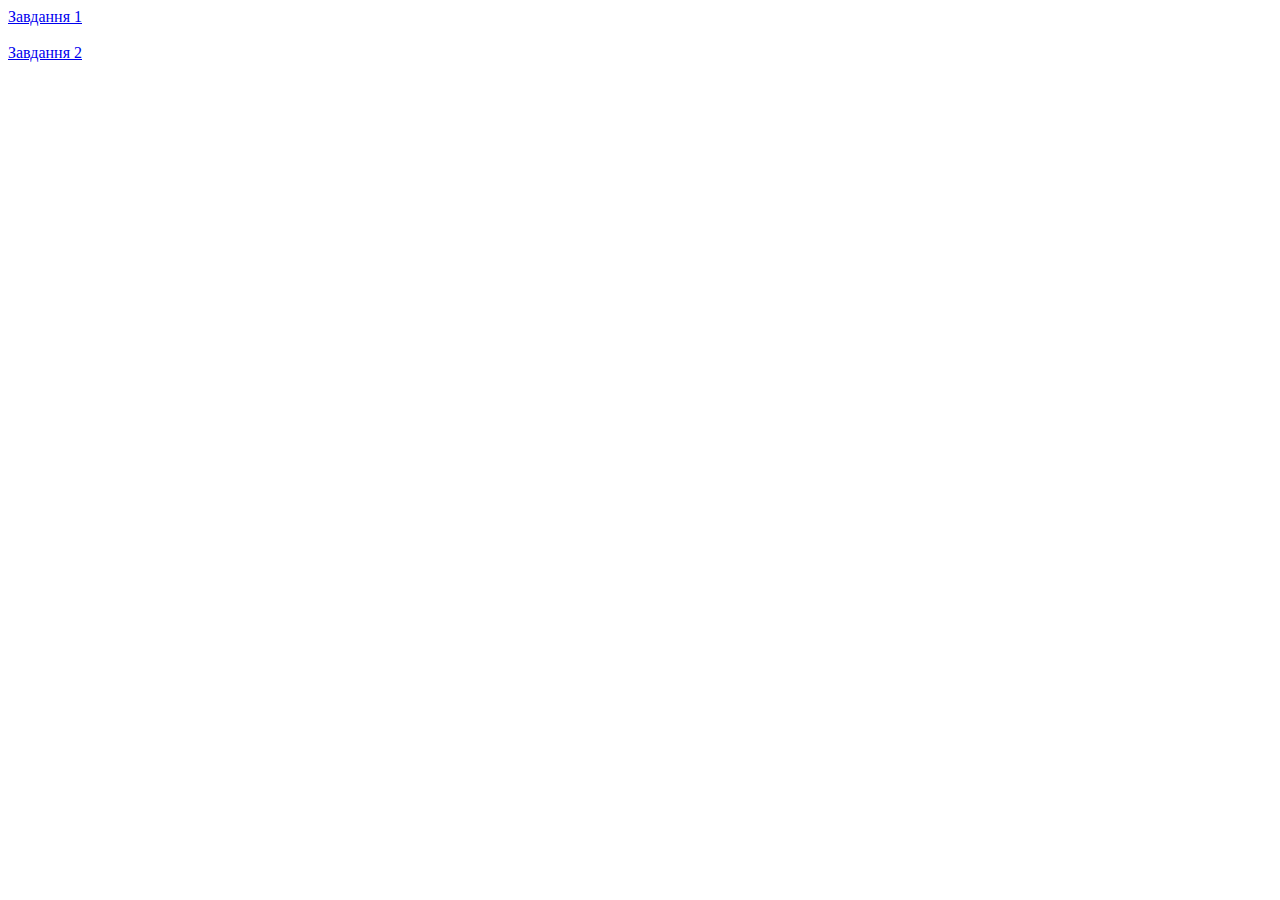
<file: lr5/index.html>
<!DOCTYPE html>
<html lang="en">
<head>
    <meta charset="UTF-8">
    <meta name="viewport" content="width=device-width, initial-scale=1.0">
    <title>Document</title>
</head>
<body>
    <a href="1/index.html">Завдання 1</a><br><br>
    <a href="2/index.html">Завдання 2</a>
</body>
</html>
</file>
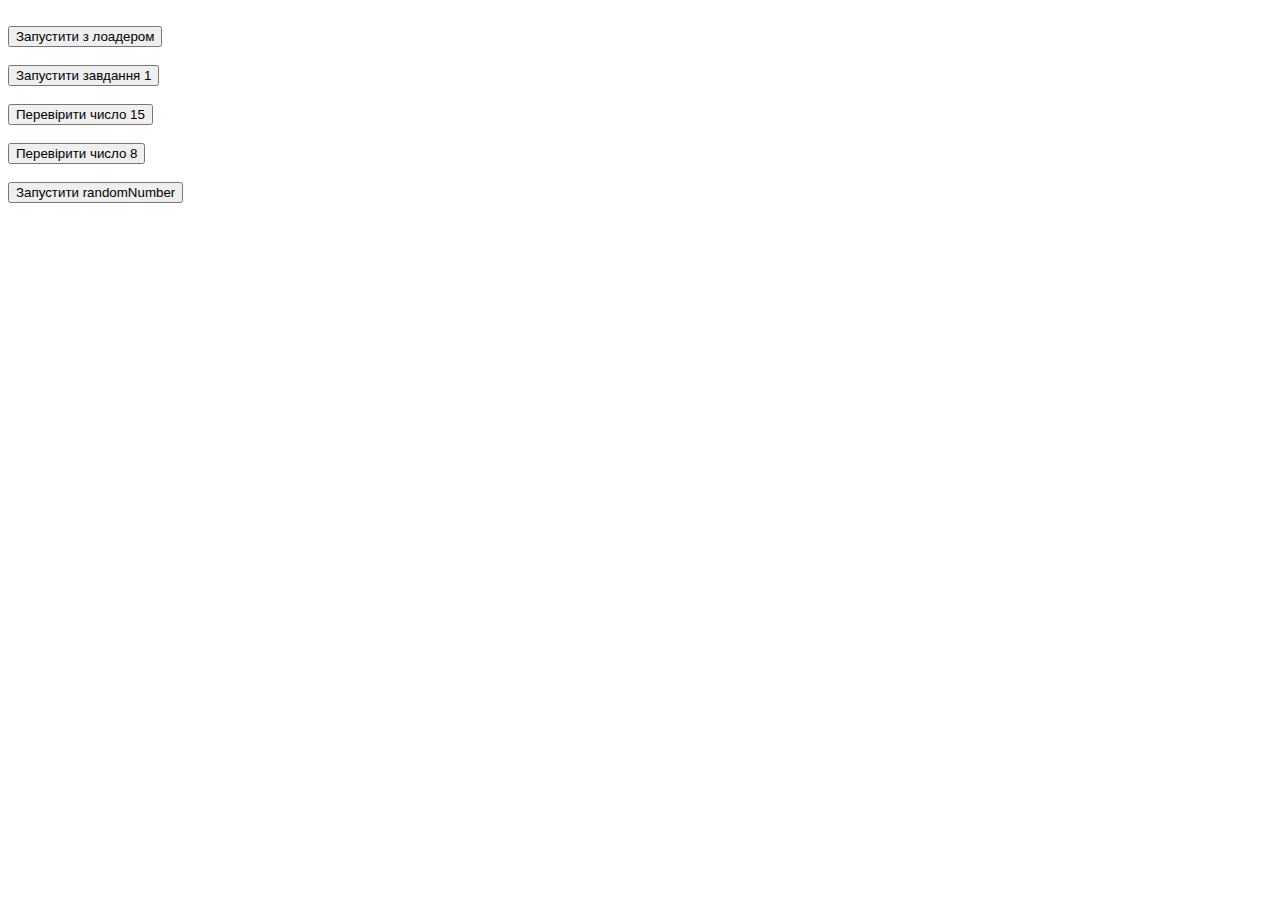
<file: lr6/index.html>
<!DOCTYPE html>
<html lang="en">
<head>
    <meta charset="UTF-8">
    <meta name="viewport" content="width=device-width, initial-scale=1.0">
    <title>Document</title>
</head>
<body>
    <div id="loader" style="display: none;">Завантаження...</div>
    <div id="result"></div><br>
    <button onclick="runWithLoader()">Запустити з лоадером</button><br><br>
    <button onclick="task1()">Запустити завдання 1</button><br><br>
    <button onclick="handleCheckNumber(15)">Перевірити число 15</button><br><br>
    <button onclick="handleCheckNumber(8)">Перевірити число 8</button><br><br>
    <button onclick="runRandomNumber()">Запустити randomNumber</button>
    <script src="script.js"></script>
</body>
</html>
</file>
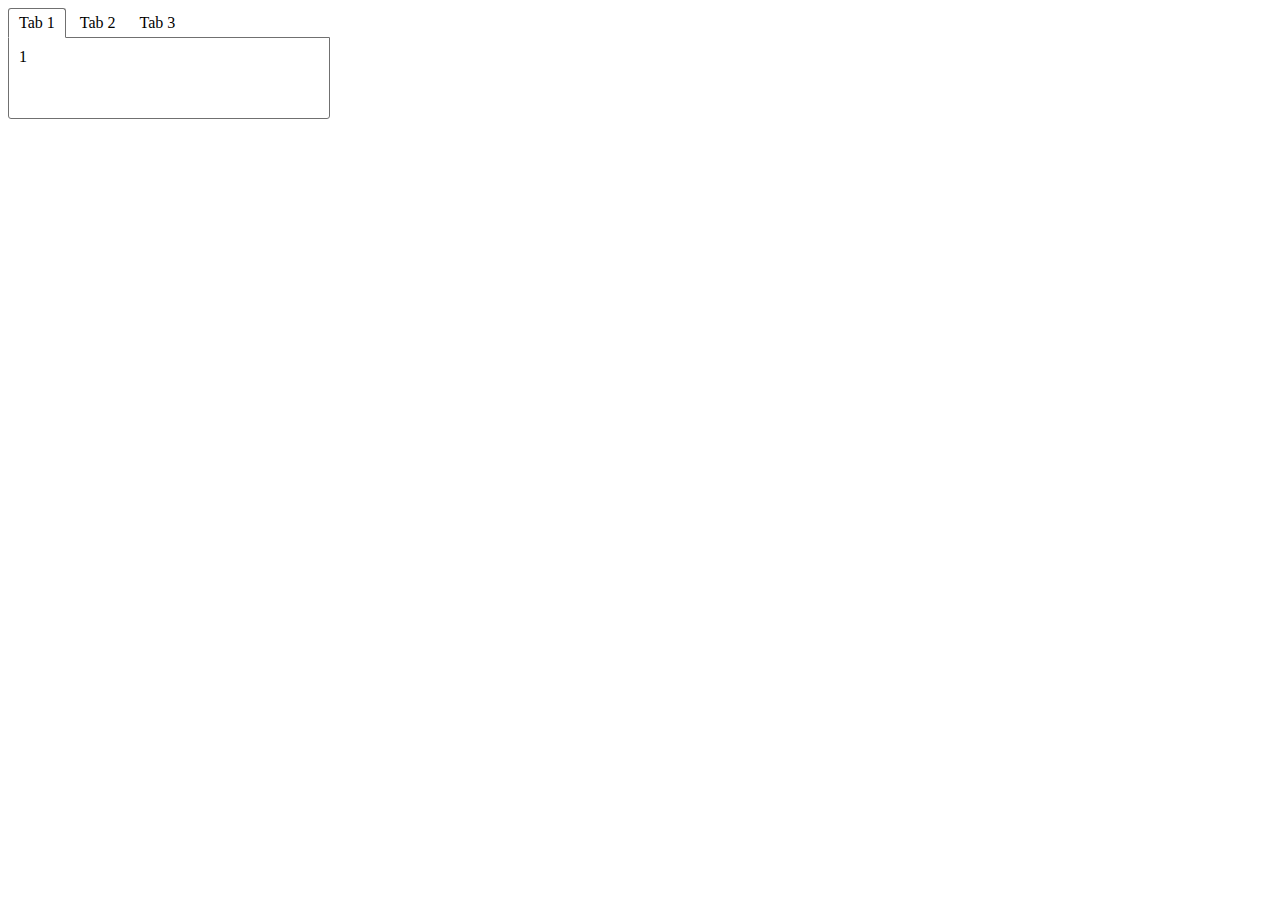
<file: lr5/1/index.html>
<!DOCTYPE html>
<html lang="en">
<head>
    <meta charset="UTF-8">
    <meta name="viewport" content="width=device-width, initial-scale=1.0">
    <link rel="stylesheet" href="style.css">
    <title>Document</title>
</head>
<body>
    <div id="tabs">
        <div class="tab whiteborder">Tab 1</div>
        <div class="tab">Tab 2</div>
        <div class="tab">Tab 3</div>
        <div class="tabContent">1</div>
        <div class="tabContent">2</div>
        <div class="tabContent">3</div>
    </div>
    <script src="script.js"></script>
</body>
</html>
</file>
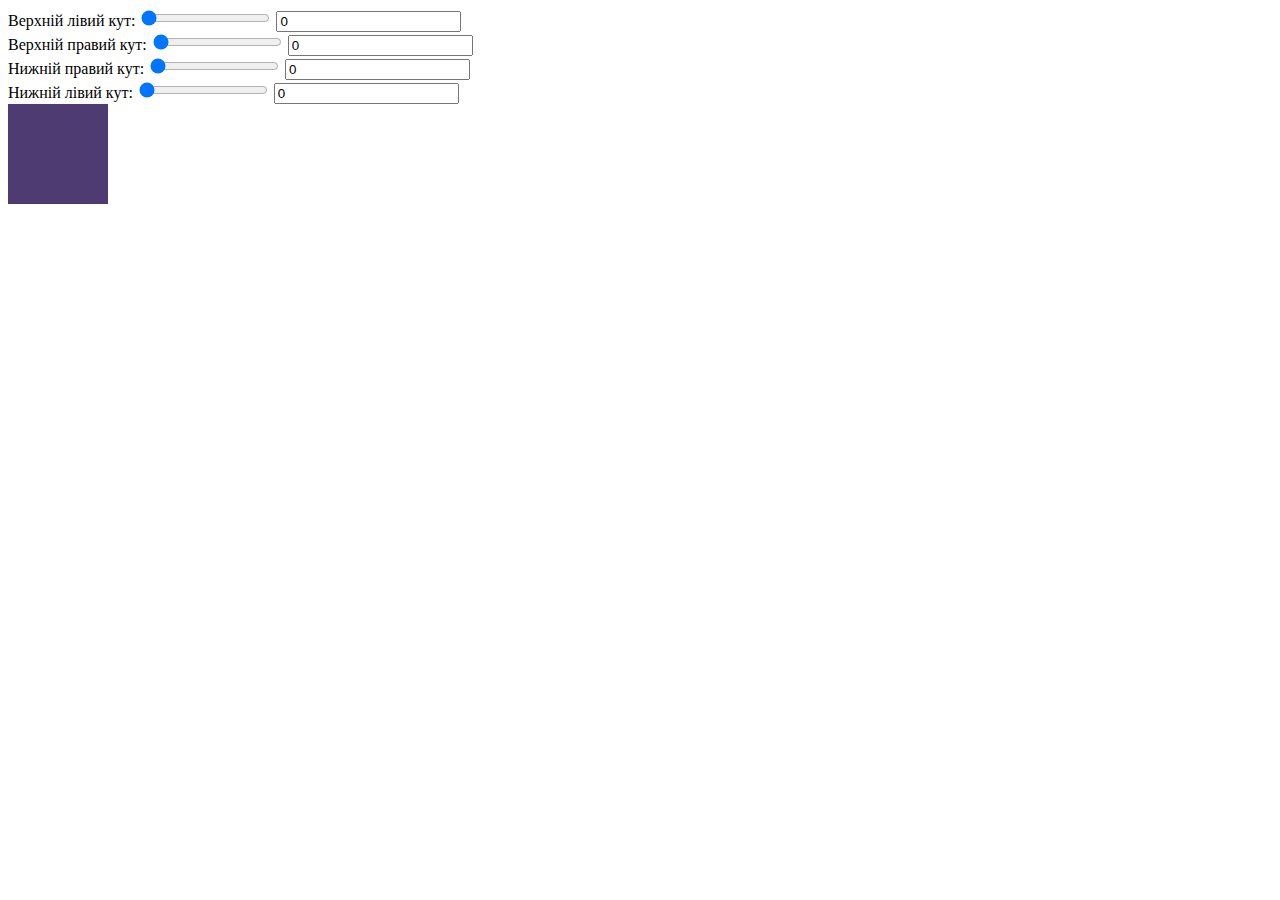
<file: lr5/2/index.html>
<!DOCTYPE html>
<html lang="en">
<head>
    <meta charset="UTF-8">
    <meta name="viewport" content="width=device-width, initial-scale=1.0">
    <link rel="stylesheet" href="style.css">
    <title>Document</title>
</head>
<body>
    <div>Верхній лівий кут:
        <input type="range" id="rtl" min="0" max="100" value="0" oninput="generate()">
        <input type="text" id="ttl" value="0">
    </div>
    <div>Верхній правий кут:
        <input type="range" id="rtr" min="0" max="100" value="0" oninput="generate()">
        <input type="text" id="ttr" value="0">
    </div>
    <div>Нижній правий кут:
        <input type="range" id="rbr" min="0" max="100" value="0" oninput="generate()">
        <input type="text" id="tbr" value="0">
    </div>
    <div>Нижній лівий кут:
        <input type="range" id="rbl" min="0" max="100" value="0" oninput="generate()">
        <input type="text" id="tbl" value="0">
    </div>
    <div id="block"></div>
    <script src="script.js"></script>
</body>
</html>
</file>
<file: lr5/1/style.css>
#tabs .tab {
    display: inline-block;
    padding: 5px 10px;
    cursor: pointer;
    position: relative;
    z-index: 5;
}

#tabs .whiteborder {
    border: 1px solid #707070;
    border-bottom: 1px solid #fff;
    border-radius: 3px 3px 0 0;
}

#tabs .tabContent {
    width: 300px;
    height: 60px;
    border: 1px solid #707070;
    position: relative;
    top: -1px;
    z-index: 1;
    padding: 10px;
    border-radius: 0 0 3px 3px;
}

#tabs .hide {
    display: none;
}

#tabs .show {
    display: block;
}
</file>
<file: lr5/2/style.css>
#block {
    width: 100px;
    height: 100px;
    background: #4e3b71;
}
</file>
